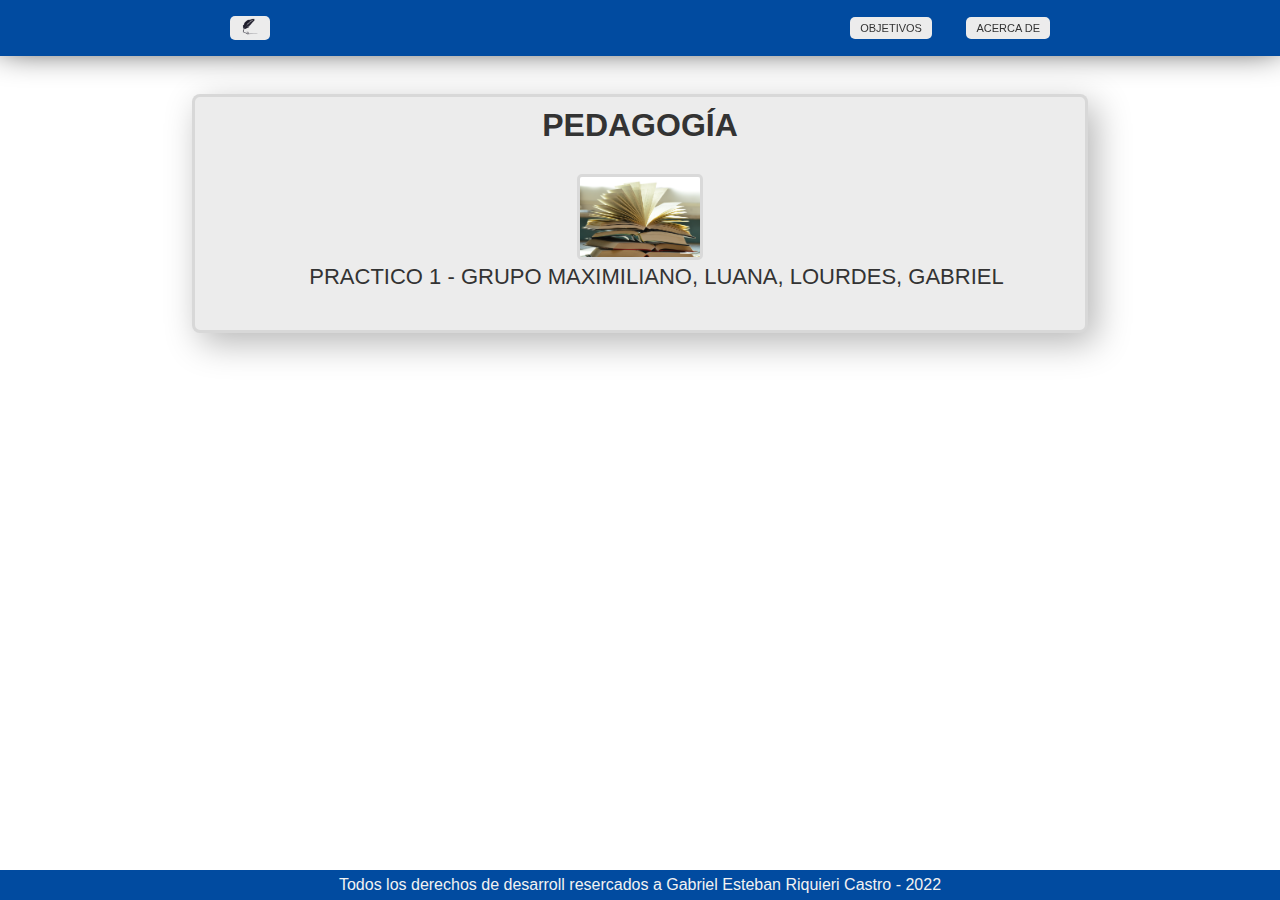
<file: index.html>
<!DOCTYPE html>
<html lang="en">
<head>
    <meta charset="UTF-8">
    <meta http-equiv="X-UA-Compatible" content="IE=edge">
    <meta name="viewport" content="width=device-width, initial-scale=1.0">
    <link rel="stylesheet" href="/css/styles.css">
    <title>PEDAGOGIA</title>
</head>
<body>
    <header class="header">
        <div class="container logo-nav-container">
            <a href="#" class="logo"><img src="img/—Pngtree—black feather pen_5411842.png" alt=""></a>
            <ul class="navegation">
                <li><a href="Pages/objetivos.html">objetivos</a></li>
                <li><a href="Pages/acerca-de.html">Acerca de</a></li>
            </ul>
            
        </div>
    </header>
    <main class="main">
        <div class="container">
            <h1 class="tittle">pedagogía</h1>
            <div class="container-tasks">
                <a href="Pages/practicoI.html">
                    <img src="img/pexels-pixabay-159866.jpg" alt="" width="120px">
                    <p>Practico 1 - Grupo Maximiliano, Luana, Lourdes, Gabriel</p>
                </a>
            </div>
            <!--<div class="container-tasks">
                <a href="Pages/practicoI.html">
                    <img src="img/pexels-pixabay-159866.jpg" alt="" width="120px">
                    <p>Practico 1 - Grupo Exequiel, Pablo, Duraznito</p>
                </a>
            </div>
            <div class="container-tasks">
                <a href="Pages/practicoI.html">
                    <img src="img/pexels-pixabay-159866.jpg" alt="" width="120px">
                    <p>Practico 1 - Grupo Camila, Tuki, Lorelei, Aime</p>
                </a>
            </div>-->
        </div>
    </main>
    <footer>
        <div class="container">
            <p>Todos los derechos de desarroll resercados a Gabriel Esteban Riquieri Castro - 2022</p>
        </div>
    </footer>
</body>
</html>
</file>
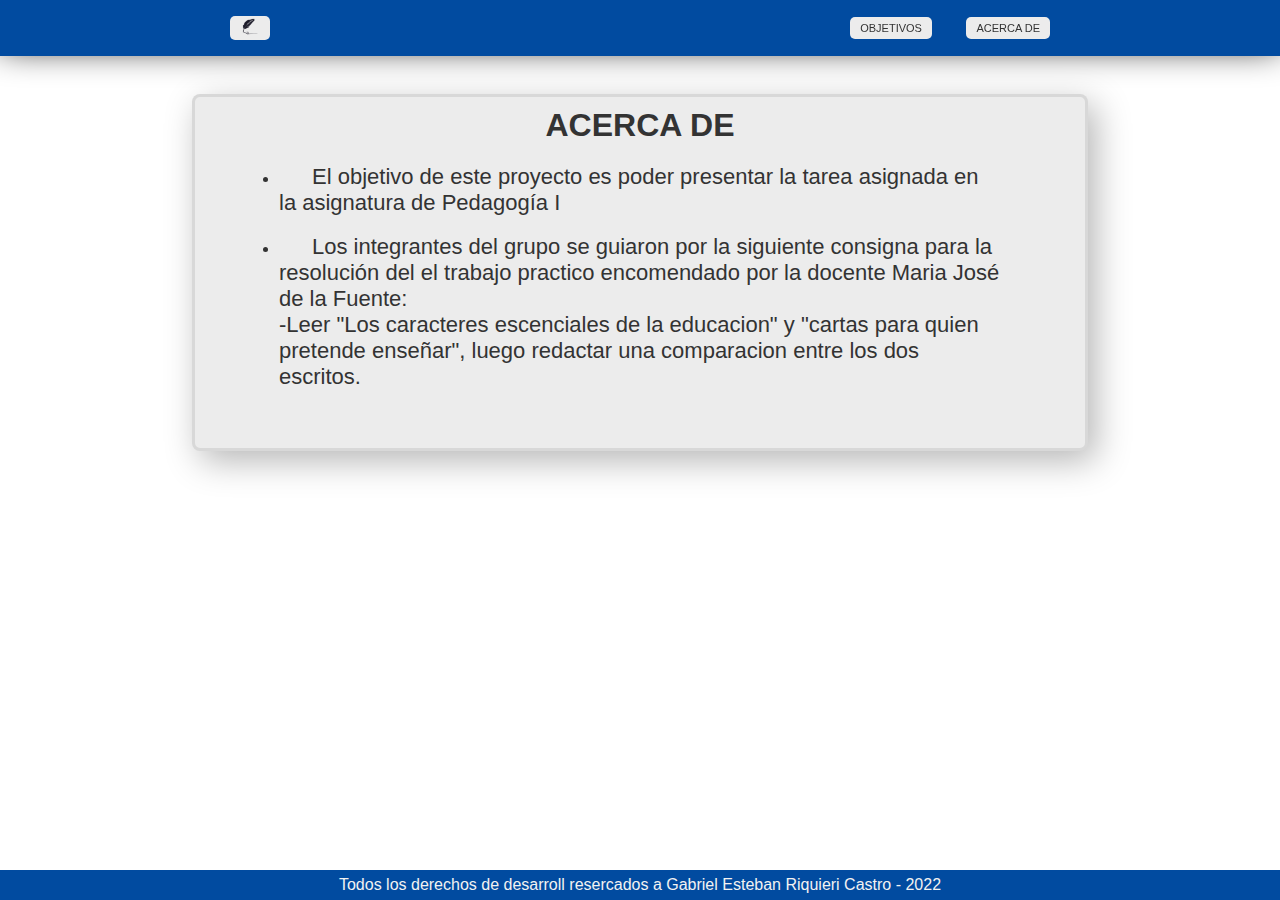
<file: Pages/acerca-de.html>
<!DOCTYPE html>
<html lang="en">
<head>
    <meta charset="UTF-8">
    <meta http-equiv="X-UA-Compatible" content="IE=edge">
    <meta name="viewport" content="width=device-width, initial-scale=1.0">
    <link rel="stylesheet" href="../css/styles.css">
    <title>Acerca de</title>
</head>
<body>
    <header class="header">
        <div class="container logo-nav-container">
            <a href="../index.html" class="logo"><img src="../img/—Pngtree—black feather pen_5411842.png" alt=""></a>
            <ul class="navegation">
                <li><a href="objetivos.html">objetivos</a></li>
                <li><a href="acerca-de.html">Acerca de</a></li>
            </ul>
            
        </div>
    </header>
    <main class="main">
        <div class="container">
            <h1 class="tittle">Acerca de</h1>
            <ul class="desarrollo">
                <li>
                    <p>El objetivo de este proyecto es poder presentar la tarea asignada en la asignatura de Pedagogía  I
                    </p>
                </li>
                <br>
                <li>
                    <p>Los integrantes del grupo se guiaron por la siguiente consigna para la resolución del el trabajo practico encomendado por la docente Maria José de la Fuente: <br>
                    -Leer "Los caracteres escenciales de la educacion" y "cartas para quien pretende enseñar", luego redactar una comparacion entre los dos escritos.
                    </p>
                </li>
            </ul>
        </div>
    </main>
    <footer>
        <div class="container">
            <p>Todos los derechos de desarroll resercados a Gabriel Esteban Riquieri Castro - 2022</p>
        </div>
    </footer>
</body>
</html>
</file>
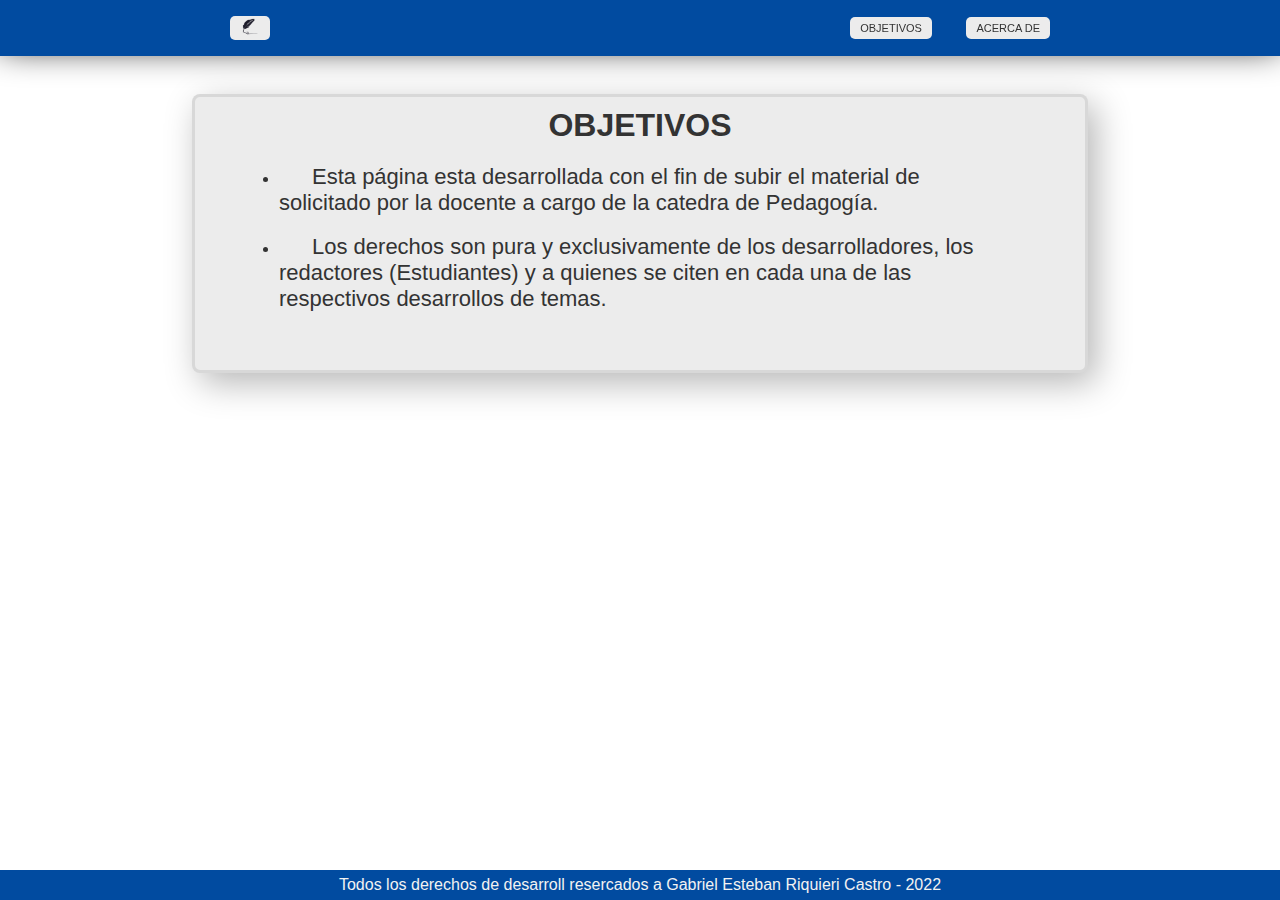
<file: Pages/objetivos.html>
<!DOCTYPE html>
<html lang="en">
<head>
    <meta charset="UTF-8">
    <meta http-equiv="X-UA-Compatible" content="IE=edge">
    <meta name="viewport" content="width=device-width, initial-scale=1.0">
    <link rel="stylesheet" href="../css/styles.css">
    <title>Objetivos</title>
</head>
<body>
    <header class="header">
        <div class="container logo-nav-container">
            <a href="../index.html" class="logo"><img src="../img/—Pngtree—black feather pen_5411842.png" alt=""></a>
            <ul class="navegation">
                <li><a href="objetivos.html">objetivos</a></li>
                <li><a href="acerca-de.html">Acerca de</a></li>
            </ul>
            
        </div>
    </header>
    <main class="main">
        <div class="container">
            <h1 class="tittle">Objetivos</h1>
            <ul class="desarrollo">
                <li>
                    <p>Esta página esta desarrollada con el fin de subir el material de solicitado por la docente a cargo de la catedra de Pedagogía. 
                    </p>
                </li>
            <br>
                <li>
                    <p>
                        Los derechos son pura y exclusivamente de los desarrolladores, los redactores (Estudiantes) y a quienes se citen en cada una de las respectivos desarrollos de temas.
                    </p>
                </li>
            </ul>
        </div>
    </main>
    <footer>
        <div class="container">
            <p>Todos los derechos de desarroll resercados a Gabriel Esteban Riquieri Castro - 2022</p>
        </div>
    </footer>
</body>
</html>
</file>
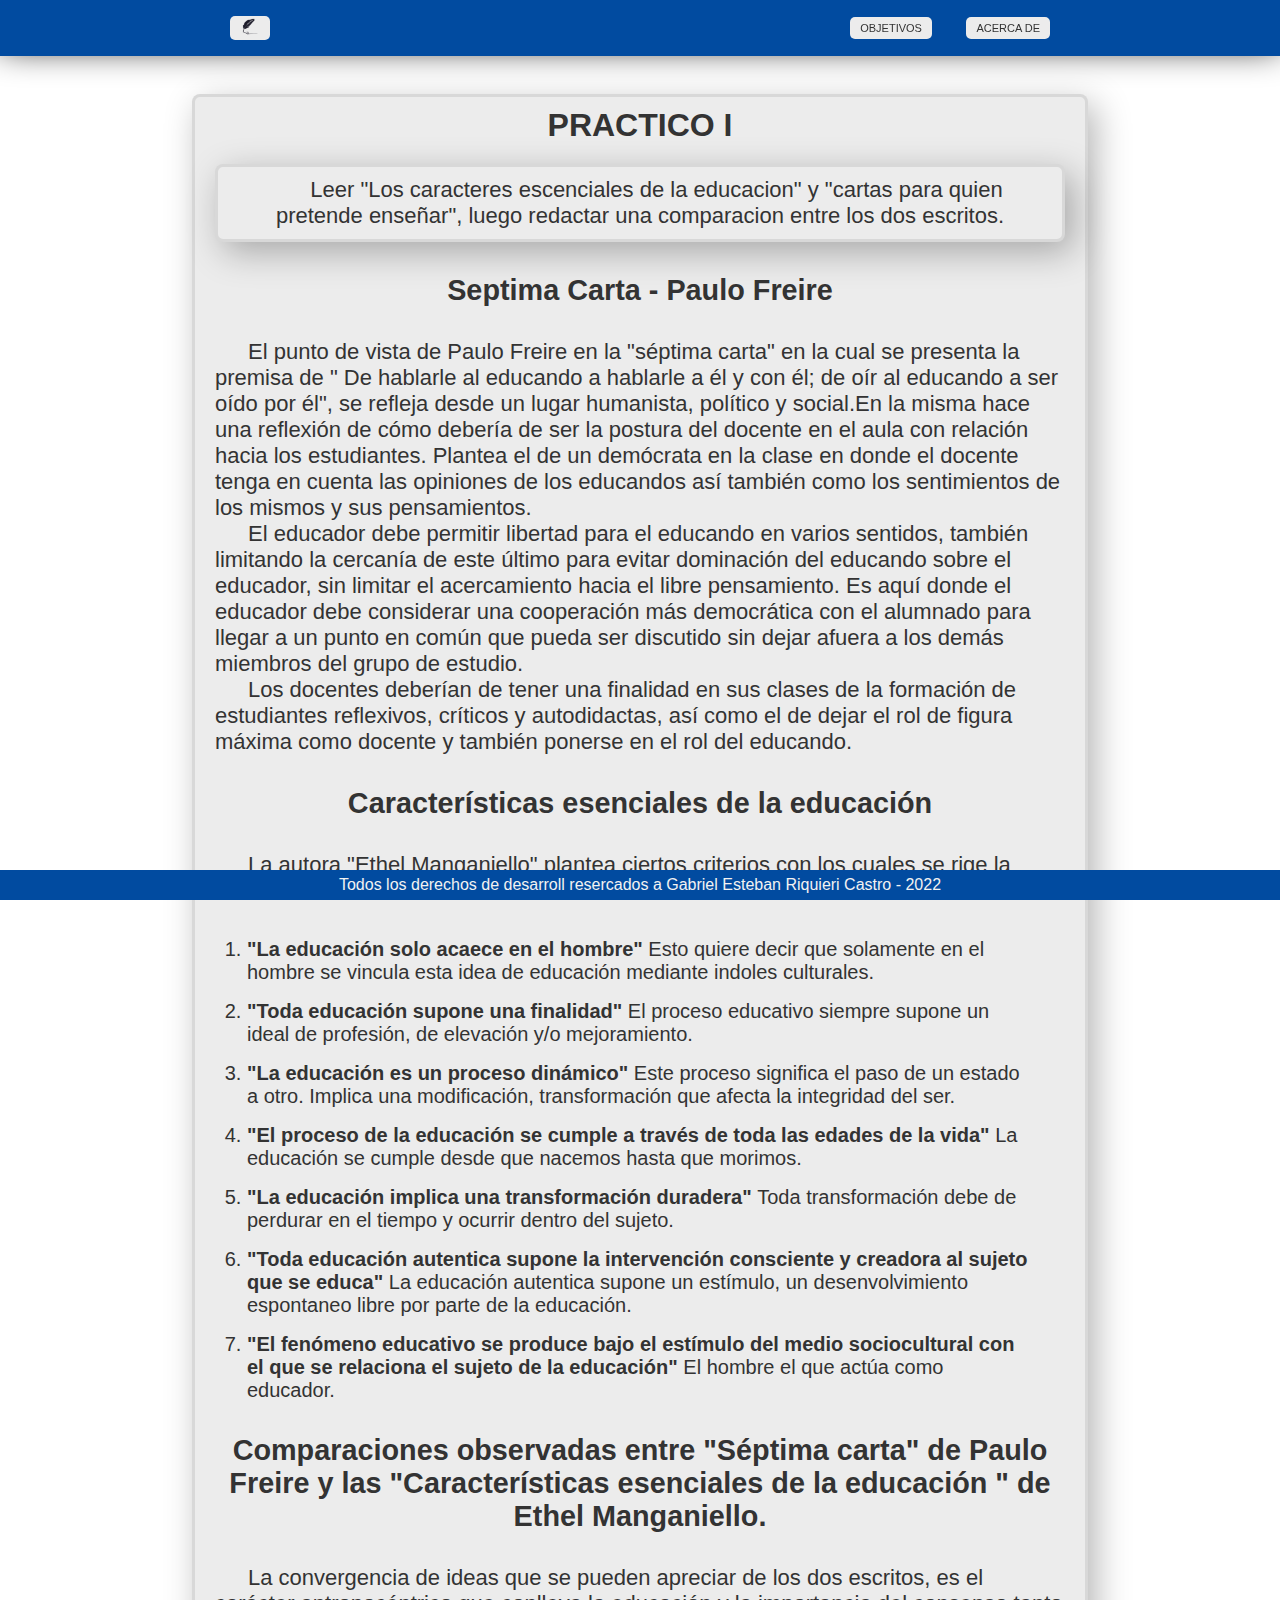
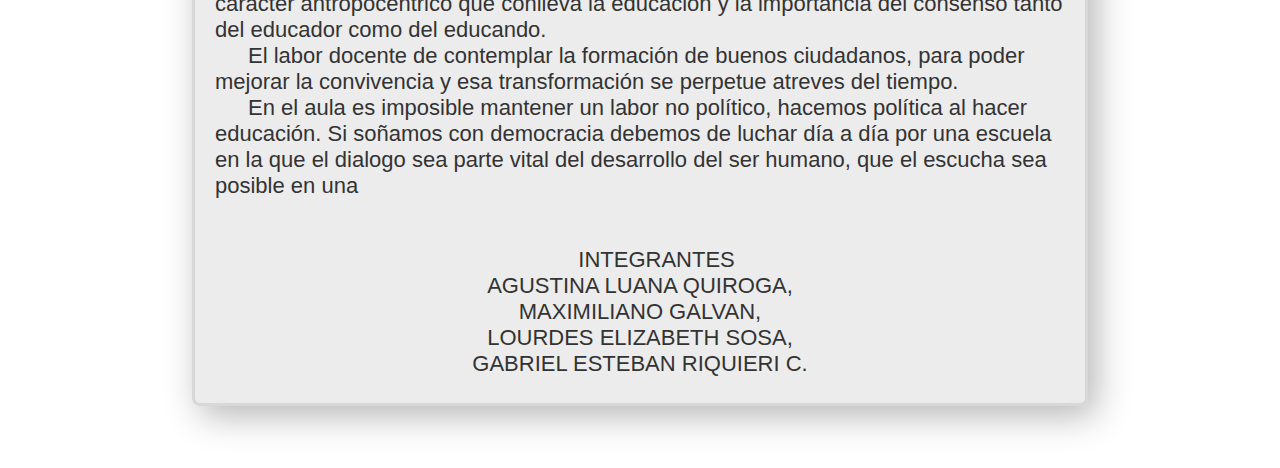
<file: Pages/practicoI.html>
<!DOCTYPE html>
<html lang="en">
<head>
    <meta charset="UTF-8">
    <meta http-equiv="X-UA-Compatible" content="IE=edge">
    <meta name="viewport" content="width=device-width, initial-scale=1.0">
    <link rel="stylesheet" href="../css/styles.css">
    <title>Practico I</title>
</head>
<body>
    <header class="header">
        <div class="container logo-nav-container">
            <a href="../index.html" class="logo"><img src="../img/—Pngtree—black feather pen_5411842.png" alt=""></a>
            <ul class="navegation">
                <li><a href="objetivos.html">objetivos</a></li>
                <li><a href="acerca-de.html">Acerca de</a></li>
            </ul>
            
        </div>
    </header>
    <main class="main">
        <div class="container">
            <h1 class="tittle">Practico I</h1>
            <div class="consigna">
                <p>Leer "Los caracteres escenciales de la educacion" y "cartas para quien pretende enseñar", luego redactar una comparacion entre los dos escritos.</p>
            </div>

            <h3>Septima Carta - Paulo Freire</h3>
            
            <p>
                 El punto de vista de Paulo Freire en la "séptima carta" en la cual se presenta la premisa de "      De hablarle al educando a hablarle a él y con él; de oír al educando a ser oído por él", se refleja desde un lugar humanista, político y social.En la misma hace una reflexión de cómo debería de ser la postura del docente en el aula con relación hacia los estudiantes. Plantea el de un demócrata en la clase en donde el docente tenga en cuenta las opiniones de los educandos así también como los sentimientos de los mismos y sus pensamientos. 
            </p>

            <p>

                El educador debe permitir libertad para el educando en varios sentidos, también limitando la cercanía de este último para evitar dominación del educando sobre el educador, sin limitar el acercamiento hacia el libre pensamiento. Es aquí donde el educador debe considerar una cooperación más democrática con el alumnado para llegar a un punto en común que pueda ser discutido sin dejar afuera a los demás miembros del grupo de estudio.
            </p>

            <p>
                 Los docentes deberían de tener una finalidad en sus clases de la formación de estudiantes reflexivos, críticos y autodidactas, así como el de dejar el rol de figura máxima como docente y también ponerse en el rol del educando.

            </p>
            

            <h3>Características esenciales de la educación </h3>

            <p>La autora "Ethel Manganiello" plantea ciertos criterios con los cuales se rige la educación la educación.</p>
            <br>
            <ol class="lista-de-clases">
                <li>
                    <strong>"La educación solo acaece en el hombre"</strong> Esto quiere decir que solamente en el hombre se vincula esta idea de educación mediante indoles culturales.
                </li>
                <li>
                    <strong>
                        "Toda educación supone una finalidad" 
                    </strong>
                        El proceso educativo siempre supone un ideal de profesión, de elevación y/o mejoramiento.
                </li>
                <li>
                    <strong>
                        "La educación es un proceso dinámico"
                    </strong>
                     Este proceso significa el paso de un estado a otro. Implica una modificación, transformación que afecta la integridad del ser.
                </li>
                <li>
                    <strong>
                        "El proceso de la educación se cumple a través de toda las edades de la vida"
                    </strong>
                     La educación se cumple desde que nacemos hasta que morimos.
                </li>
                <li>
                <strong>
                    "La educación implica una transformación duradera" 
                </strong>
                    Toda transformación debe de perdurar en el tiempo y ocurrir dentro del sujeto.
                </li>
                <li>
                <strong>
                    "Toda educación autentica supone la intervención consciente y creadora al sujeto que se educa" 
                </strong>
                    La educación autentica supone un estímulo, un desenvolvimiento espontaneo libre por parte de la educación. 
                </li>
                <li>
                    <strong>
                        "El fenómeno educativo se produce bajo el estímulo del medio sociocultural con el que se relaciona el sujeto de la educación" 
                    </strong>
                    El hombre el que actúa como educador.
                </li>
            </ol>

            <h3>Comparaciones observadas entre "Séptima carta" de Paulo Freire y las "Características esenciales de la educación " de Ethel Manganiello.</h3>

            <p>
                La convergencia de ideas que se pueden apreciar de los dos escritos, es el carácter antropocéntrico que conlleva la educación y la importancia del consenso tanto del educador como del educando.
            </p>
            <p>
                El labor docente de contemplar la formación de buenos ciudadanos, para poder mejorar la convivencia y esa transformación se perpetue atreves del tiempo.
            </p>
            <p>
                En el aula es imposible mantener un labor no político, hacemos política al hacer educación. Si soñamos con democracia debemos de luchar día a día por una escuela en la que el dialogo sea parte vital del desarrollo del ser humano, que el escucha sea posible en una
            </p>
            

            <p class="integrantes">
                integrantes
                <br>
                Agustina Luana Quiroga,<br> Maximiliano Galvan,<br> Lourdes Elizabeth Sosa,<br> Gabriel Esteban Riquieri C.
            </p>
        </div>
    </main>
    <footer>
        <div class="container">
            <p>Todos los derechos de desarroll resercados a Gabriel Esteban Riquieri Castro - 2022</p>
        </div>
    </footer>
</body>
</html>
</file>
<file: css/styles.css>
*{
    padding: 0;
    margin: 0;
}
body{
    font-family: 'Segoe UI', Tahoma, Geneva, Verdana, sans-serif;
    color: #333;
}
.container{
    width: 85%;
    max-width: 850px;
    margin: 0 auto;
}
h1{ 
    text-transform: uppercase;
}

.header{
    background-color: #014BA0;
    padding: 1rem 0;
    box-shadow: 0px -10px 35px black;
    position: fixed;
    left: 0;
    top: 0;
    right: 0;
}

.header a{
    color: #333;
    text-decoration: none;
}

.logo-nav-container{
    display: flex;
    justify-content: space-between;
    align-items: center;
}

.navegation {
    margin: 0;
    padding: 0px;
    list-style: none;
}

.navegation li{
    background-color:#ECECEC;
    border-radius:5px;
    padding:5px 10px;
    margin: 0 15px;
    text-transform: uppercase;
    font-size: 11px;
    display: inline-block;
}

.navegation li a:hover{
    color: rgb(216, 113, 2);
}

.logo{
    background-color:#ECECEC;
    border-radius:5px;
    padding:0 10px;
    margin: 0 15px;
}

.logo img{
    width: 20px;
    height: 20px;
}

/*----HEADER----*/ 
.main{
    margin: 30px 0;
    padding-top: 4rem;
    padding-bottom: 2rem;
}
.main .container{
    background-color:#ECECEC;
    padding:10px 20px;
    border:3px solid rgba(118, 118, 118, 0.166);
    border-radius:8px;
    box-shadow: 8px 10px 35px rgba(0, 0, 0, 0.29);
}
.main .container p{
    font-size:22px;
    text-indent: 1.5em;
}

.consigna{
    background-color:#ECECEC;
    padding:10px 20px;
    border:3px solid rgba(118, 118, 118, 0.166);
    border-radius:8px;
    box-shadow: 8px 10px 35px rgba(0, 0, 0, 0.29);
    margin-bottom: 2rem;
    text-align:center;
}

.main .container h1{
    text-align: center;
    margin-bottom: 20px;
}

.main .container h3{
    text-align: center;
    font-size: 1.8rem;
    margin-bottom: 2rem;
    margin-top: 2rem;
}

.main .container .container-tasks{
    display: flex;
    justify-content:center;
    margin: 30px 0;
}


.main .container .container-tasks a img{
    border-radius:5px;
    border:3px solid rgba(49, 49, 49, 0.097);
}
.main .container .container-tasks a{
    text-decoration: none;
    text-align: center;
    color: #333;
    text-transform: uppercase;
}

.desarrollo{
    margin: 0 4em 3rem ;
}

.integrantes{
    font-size: 10px;
    text-transform: uppercase;
    text-align: center;
    padding-top:3rem;
    padding-bottom: 1rem;
}

.lista-de-clases li{
    margin: 1rem 2rem;
    font-size:20px;
}

/*----MAIN----*/

footer{
    background-color: #014BA0;
    position: fixed;
    left: 0;
    right: 0;
    bottom: 0;
}

footer .container p{
    color: rgb(242, 242, 242);
    text-align: center;
    margin: 6px;
}
</file>
